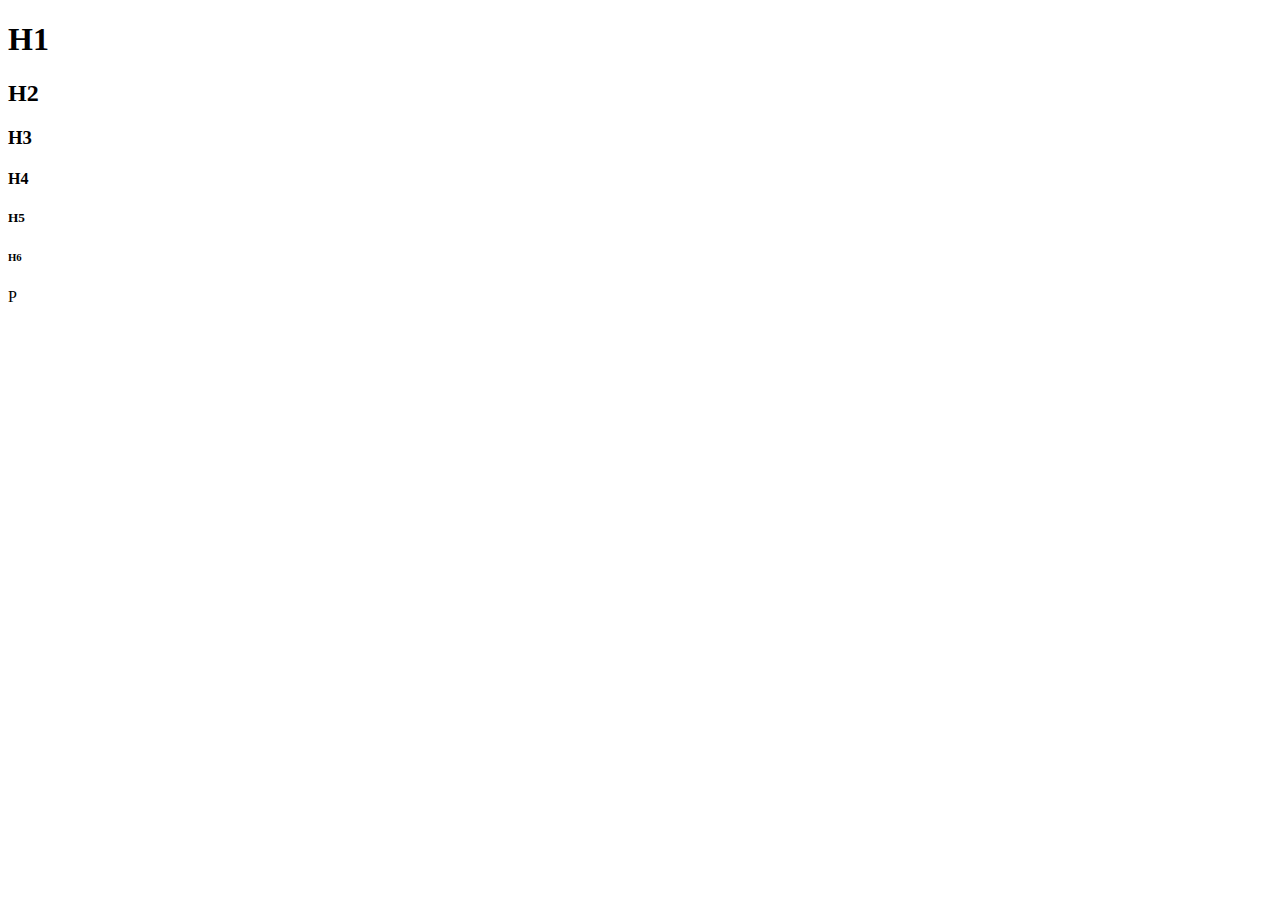
<file: training.html>
<!DOCTYPE html>
<html lang="en">
<head>
    <meta charset="UTF-8">
    <meta http-equiv="X-UA-Compatible" content="IE=edge">
    <meta name="viewport" content="width=device-width, initial-scale=1.0">
    <title>Document</title>
</head>
<body>
    <h1>H1</h1>
    <h2>H2</h2>
    <h3>H3</h3>
    <h4>H4</h4>
    <h5>H5</h5>
    <h6>H6</h6>
    <p>P</p>
</body>
</html>
</file>
